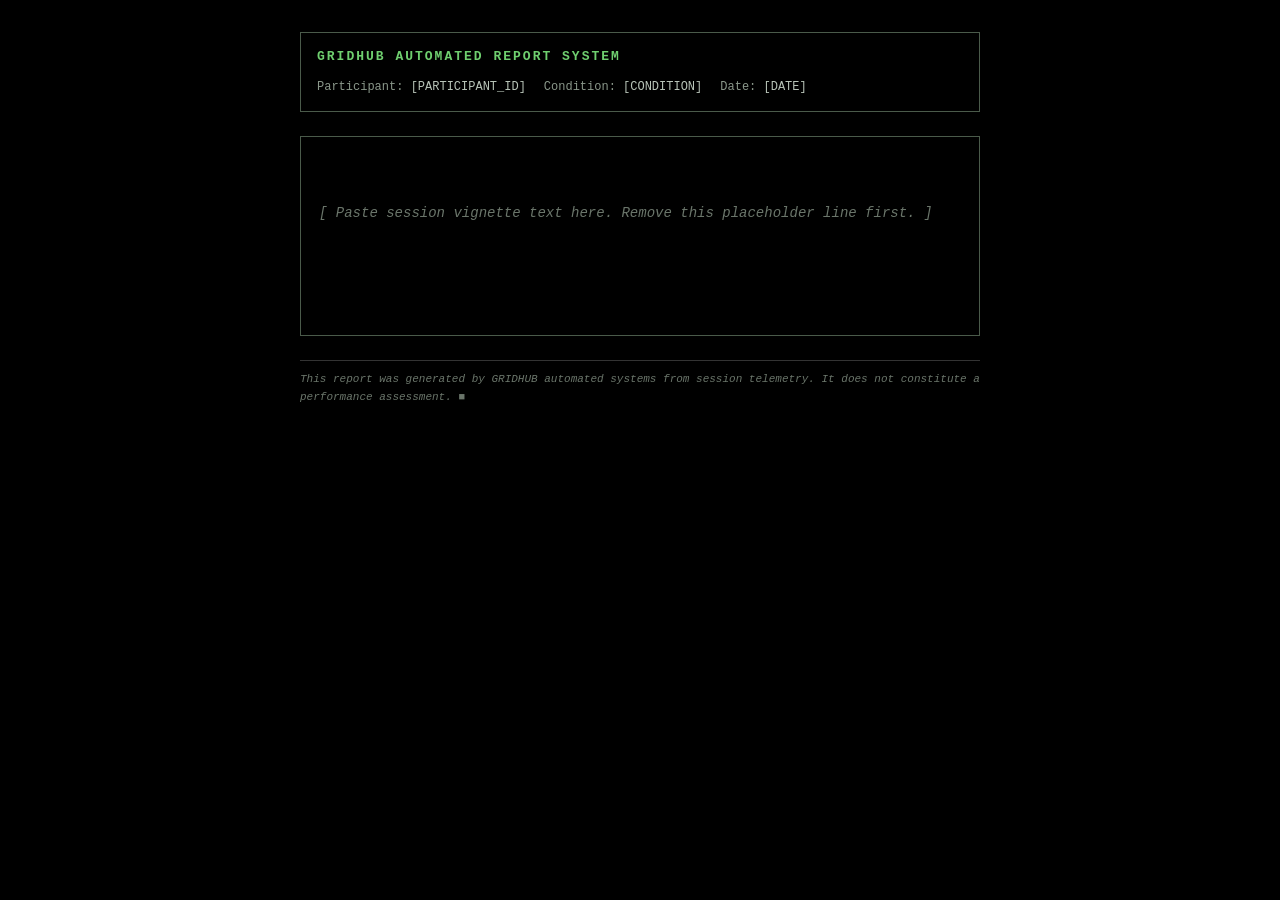
<file: vignette-template.html>
<!DOCTYPE html>
<html lang="en">
<head>
<meta charset="UTF-8">
<meta name="viewport" content="width=device-width, initial-scale=1">
<title>GRIDHUB — Session Report</title>
<style>
  * { box-sizing: border-box; margin: 0; padding: 0; }
  html, body {
    background: #000;
    color: #b8c4b8;
    font-family: 'Courier New', Courier, monospace;
    font-size: 14px;
    line-height: 1.6;
    min-height: 100%;
  }
  .page {
    max-width: 720px;
    margin: 0 auto;
    padding: 32px 20px 60px;
  }
  .header {
    border: 1px solid #4a5a4a;
    padding: 14px 16px;
    margin-bottom: 24px;
  }
  .header .system {
    color: #6fcf6f;
    font-weight: bold;
    letter-spacing: 2px;
    font-size: 13px;
    margin-bottom: 10px;
  }
  .header .meta-row {
    display: flex;
    flex-wrap: wrap;
    gap: 4px 18px;
    font-size: 12px;
    color: #8a978a;
  }
  .header .meta-row span b { color: #b8c4b8; font-weight: normal; }
  .content {
    border: 1px solid #4a5a4a;
    padding: 20px 18px;
    min-height: 200px;
    white-space: pre-wrap;
  }
  .content p { margin-bottom: 14px; }
  .content .placeholder {
    color: #6a756a;
    font-style: italic;
  }
  .footer {
    margin-top: 24px;
    font-size: 11px;
    color: #6a756a;
    font-style: italic;
    border-top: 1px solid #333;
    padding-top: 10px;
  }
</style>
</head>
<body>
  <div class="page">
    <div class="header">
      <div class="system">GRIDHUB AUTOMATED REPORT SYSTEM</div>
      <div class="meta-row">
        <span>Participant: <b>[PARTICIPANT_ID]</b></span>
        <span>Condition: <b>[CONDITION]</b></span>
        <span>Date: <b>[DATE]</b></span>
      </div>
    </div>

    <div class="content">
      <p class="placeholder">[ Paste session vignette text here. Remove this placeholder line first. ]</p>
    </div>

    <div class="footer">
      This report was generated by GRIDHUB automated systems from session telemetry.
      It does not constitute a performance assessment. ■
    </div>
  </div>
</body>
</html>
</file>
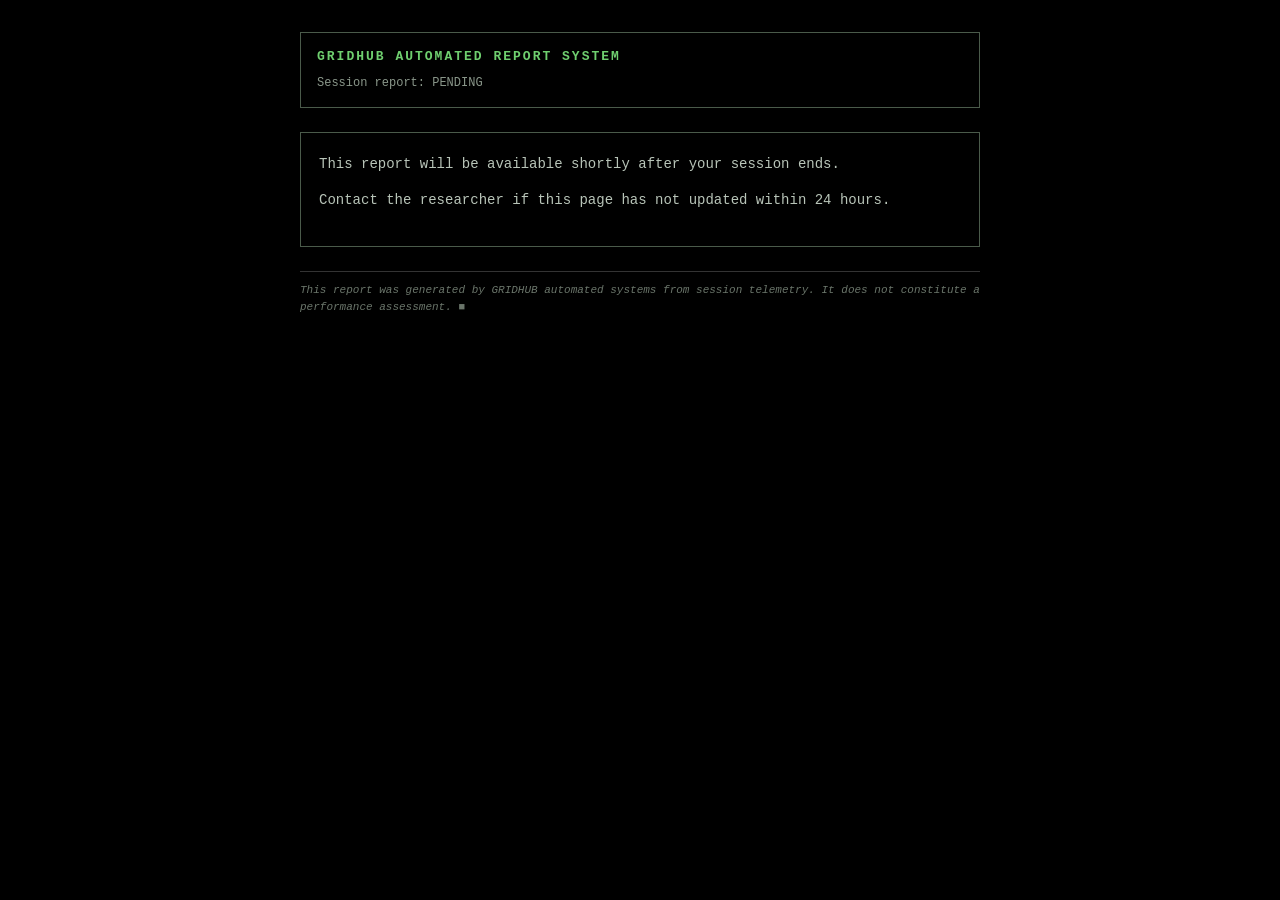
<file: vignettes/holding.html>
<!DOCTYPE html>
<html lang="en">
<head>
<meta charset="UTF-8">
<meta name="viewport" content="width=device-width, initial-scale=1">
<title>GRIDHUB — Session Report Pending</title>
<style>
  * { box-sizing: border-box; margin: 0; padding: 0; }
  html, body {
    background: #000;
    color: #b8c4b8;
    font-family: 'Courier New', Courier, monospace;
    font-size: 14px;
    line-height: 1.6;
    min-height: 100%;
  }
  .page {
    max-width: 720px;
    margin: 0 auto;
    padding: 32px 20px 60px;
  }
  .header {
    border: 1px solid #4a5a4a;
    padding: 14px 16px;
    margin-bottom: 24px;
  }
  .header .system {
    color: #6fcf6f;
    font-weight: bold;
    letter-spacing: 2px;
    font-size: 13px;
    margin-bottom: 6px;
  }
  .header .status { font-size: 12px; color: #8a978a; }
  .content {
    border: 1px solid #4a5a4a;
    padding: 20px 18px;
  }
  .content p { margin-bottom: 14px; }
  .footer {
    margin-top: 24px;
    font-size: 11px;
    color: #6a756a;
    font-style: italic;
    border-top: 1px solid #333;
    padding-top: 10px;
  }
</style>
</head>
<body>
  <div class="page">
    <div class="header">
      <div class="system">GRIDHUB AUTOMATED REPORT SYSTEM</div>
      <div class="status">Session report: PENDING</div>
    </div>

    <div class="content">
      <p>This report will be available shortly after your session ends.</p>
      <p>Contact the researcher if this page has not updated within 24 hours.</p>
    </div>

    <div class="footer">
      This report was generated by GRIDHUB automated systems from session telemetry.
      It does not constitute a performance assessment. ■
    </div>
  </div>
</body>
</html>
</file>
